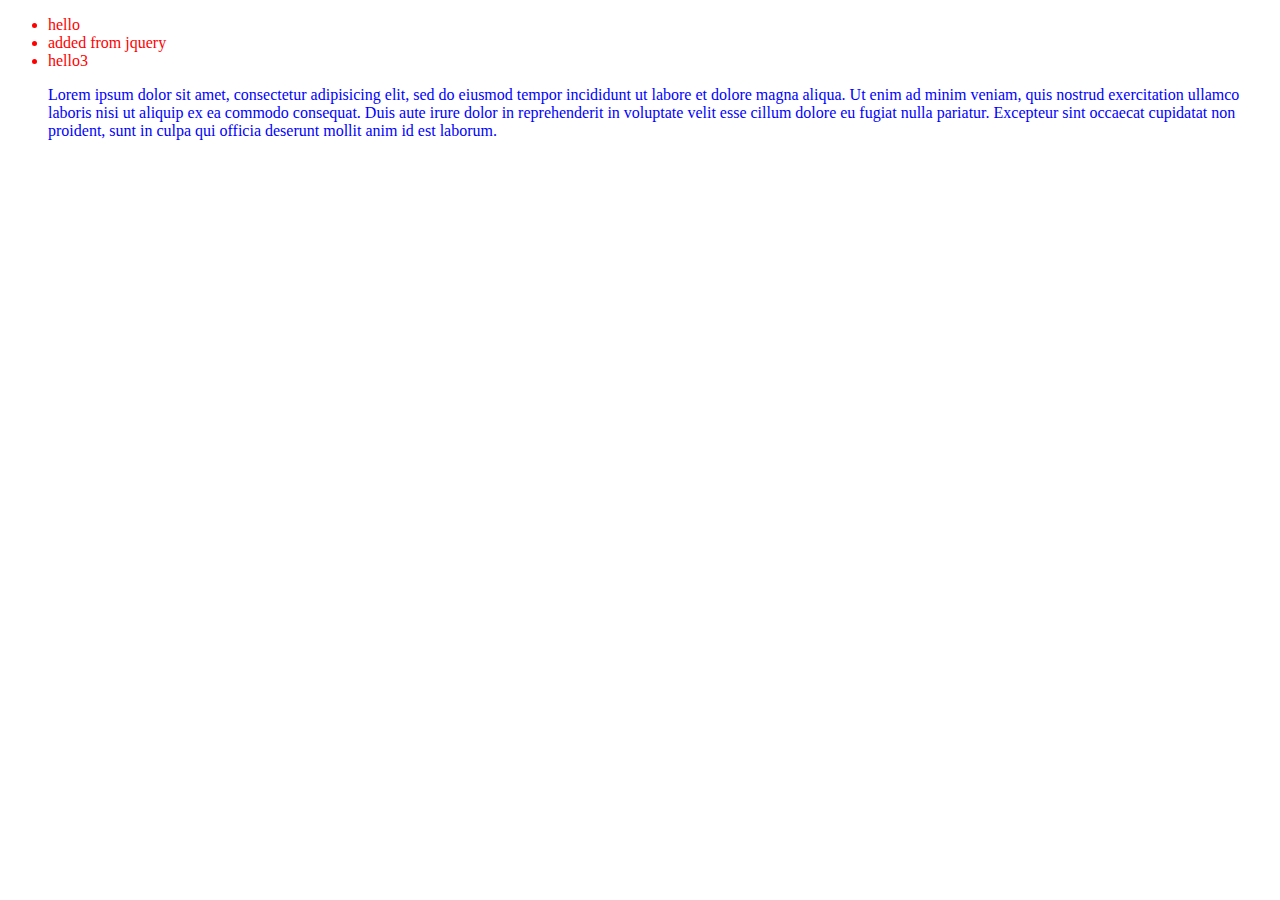
<file: index.html>
<!DOCTYPE html>
<html>
	<head>
		<title>jquery</title>
		
	
		<style>
			ul li{color: red;}
			.emp{color:blue;}
		</style>
	</head>
	<body>
		<ul class="emp">
			<li>hello</li>
			<li>hello2</li>
			<li>hello3</li>
			<article>
				<p>Lorem ipsum dolor sit amet, consectetur adipisicing elit, sed do eiusmod
				tempor incididunt ut labore et dolore magna aliqua. Ut enim ad minim veniam,
				quis nostrud exercitation ullamco laboris nisi ut aliquip ex ea commodo
				consequat. Duis aute irure dolor in reprehenderit in voluptate velit esse
				cillum dolore eu fugiat nulla pariatur. Excepteur sint occaecat cupidatat non
				proident, sunt in culpa qui officia deserunt mollit anim id est laborum.
			</article>
		</ul>
		</font>
		<script type="text/javascript" src="jquery-1.10.2.js"></script>
		<script>
			$("ul.emp").children('li').eq(1).text("added from jquery");
			var arr=[1,2,3,4,5,6,7,8];
			arr=$.grep(arr,function(val,index){
				return val>5;
			});
			console.log(arr);
		</script>
	</body>
</html>
</file>
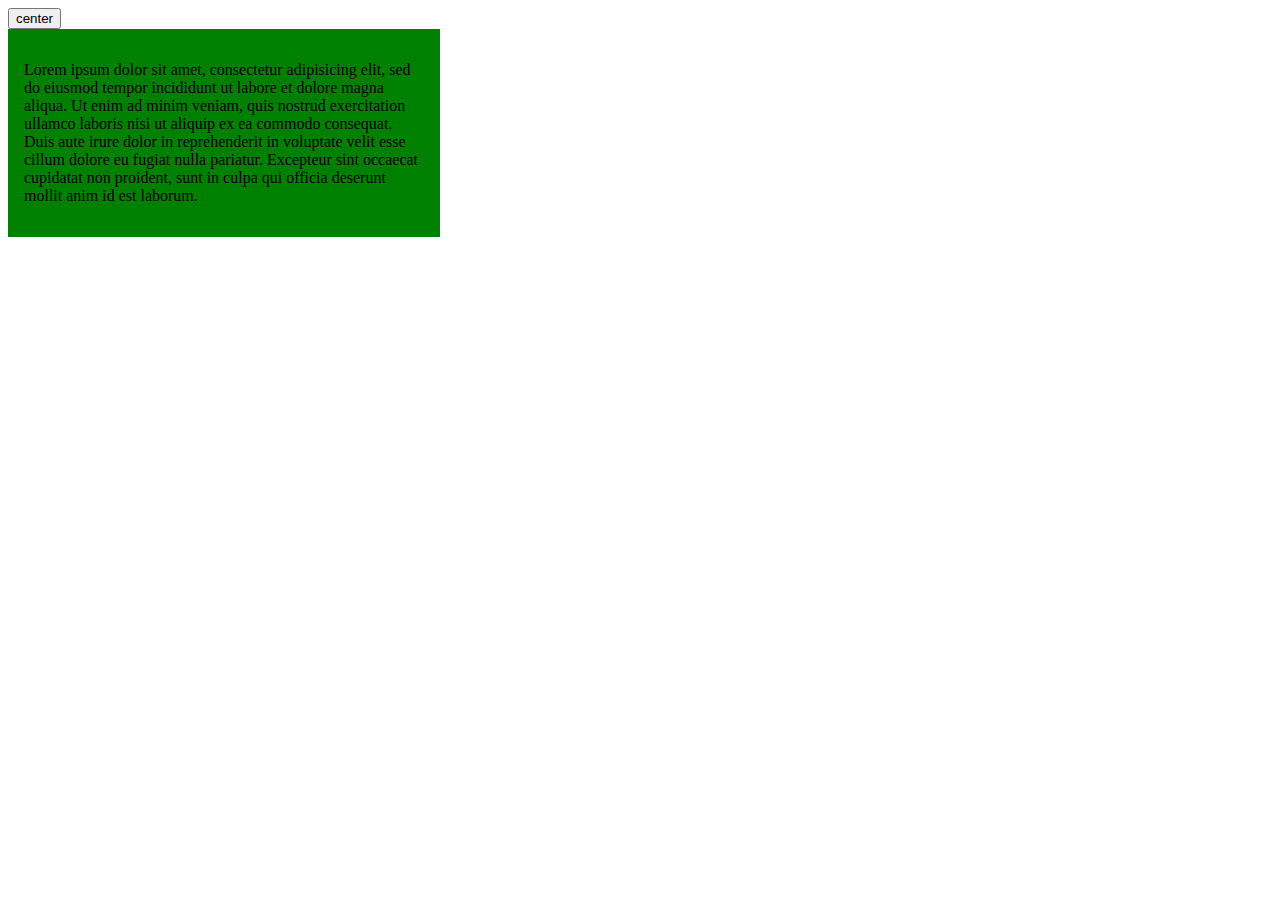
<file: animation/index.html>
<!DOCTYPE html>
<html>
	<head>
		<title>animation</title>
		<link rel="stylesheet" type="text/css" href="style.css" />
			<script type="text/javascript"src="../jquery-1.10.2.js"></script>
	</head>
	<body>
		<button>center</button>
		<div class="box">
			<p>Lorem ipsum dolor sit amet, consectetur adipisicing elit, sed do eiusmod
			tempor incididunt ut labore et dolore magna aliqua. Ut enim ad minim veniam,
			quis nostrud exercitation ullamco laboris nisi ut aliquip ex ea commodo
			consequat. Duis aute irure dolor in reprehenderit in voluptate velit esse
			cillum dolore eu fugiat nulla pariatur. Excepteur sint occaecat cupidatat non
			proident, sunt in culpa qui officia deserunt mollit anim id est laborum.</p>
		</div>
		<script>
		
		$('button').on('click',function(){
			$('div.box').animate({
				'position':'absolute',
				'left':600,
				'top':600
				},{duration:1000,queue:false});
		
		});
		</script>
	</body>
</html>
</file>
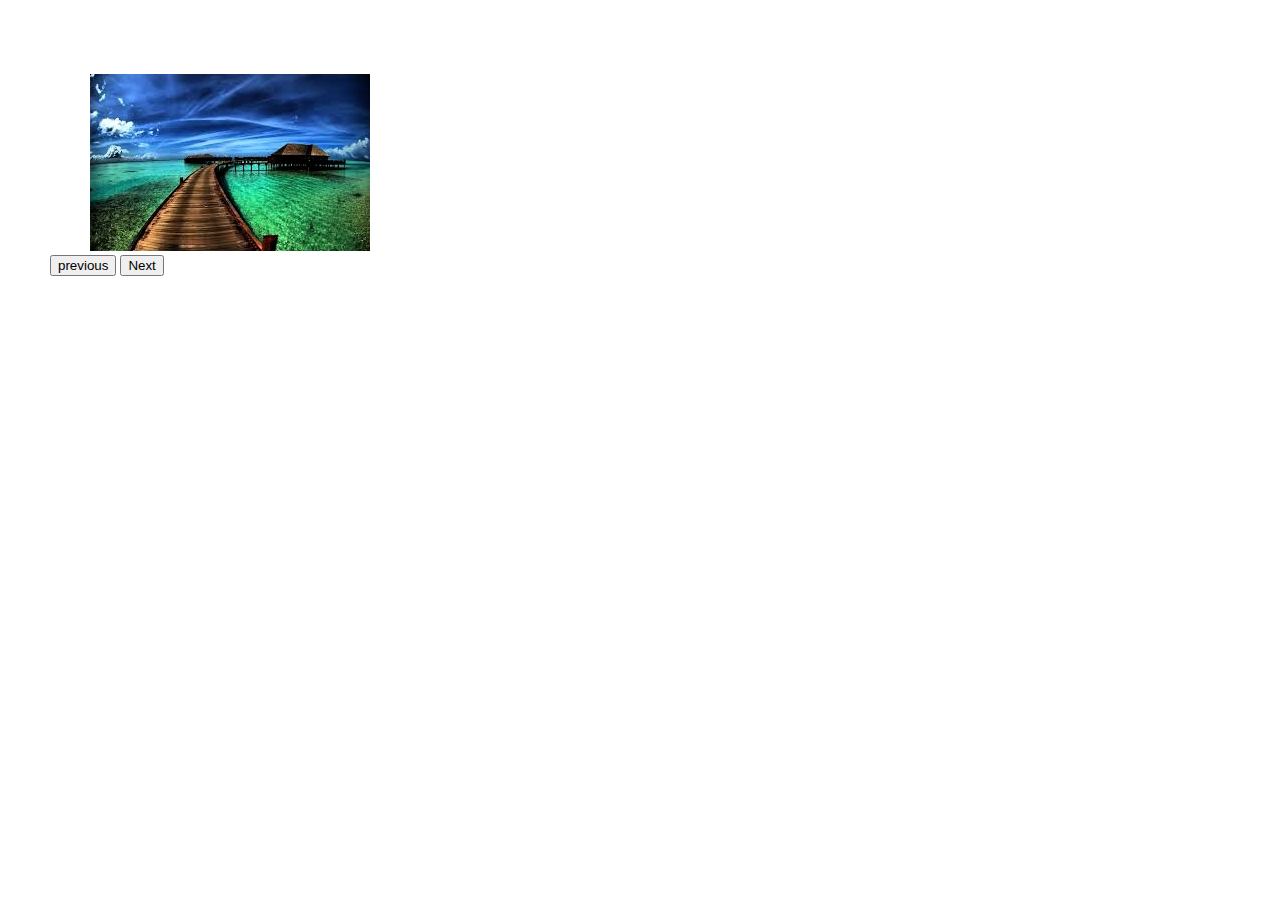
<file: slider/index.html>
<!DOCTYPE html>
<html>
	<head>
		<title>slider</title>
		<style type="text/css">
		.container{
			width: 320px;
			margin-left: 50px;
			
		}
		.slider{
			padding-top: 50px;
			width: inherit;
			height:197px;
				overflow: hidden;

		}
		.slider ul{
			width:10000px;
		
			list-style: none;
		}
		.slider li{
			float:left;
		}
		.button{

			padding-right:50px;
		}
		
			</style>
		
		
	</head>
	<body class="container">
		 <div class="slider"> 
			 <ul>
			 	<li><img src="img/images.jpeg"></li>	
			 	<li><img src="img/images2.jpeg"></li>
			 	<li><img src="img/images3.jpeg"></li>
			 
			 	<li><img src="img/images4.jpeg"></li>
			 </ul>
		 </div>
		 <button data-dir="prev">previous</button>
		 <button data-dir="next">Next</button></li>
		
		
		<script type="text/javascript"src="../jquery-1.10.2.js"></script>
		 <script>
		 var sliderUi=$('div.slider').children('ul'),
		 	imgs=sliderUi.find('img'),
		 	imgWidth=imgs.width(),
		 	imglen=imgs.length,
		 	cur=1;
		 	totalLength=imglen*imgWidth;
		 $('button').on('click',function(){
		 	var dir=$(this).data('dir'),
		 		loc=imgWidth;
		 	(dir='next')?(++cur):(--cur);
		 	if(cur===0){
		 		cur=imglen;
		 		dir=next;
		 	} else if(cur-1===imglen){
		 		cur=1;
		 		loc=0;
		 	}
		 	transition(sliderUi,loc,dir);
		 });
		 function transition(){
		 	sliderUi.animate({
		 		'margin-left':'-=320'});
		 	
		 }

		 </script>
	</body>
</html>
</file>
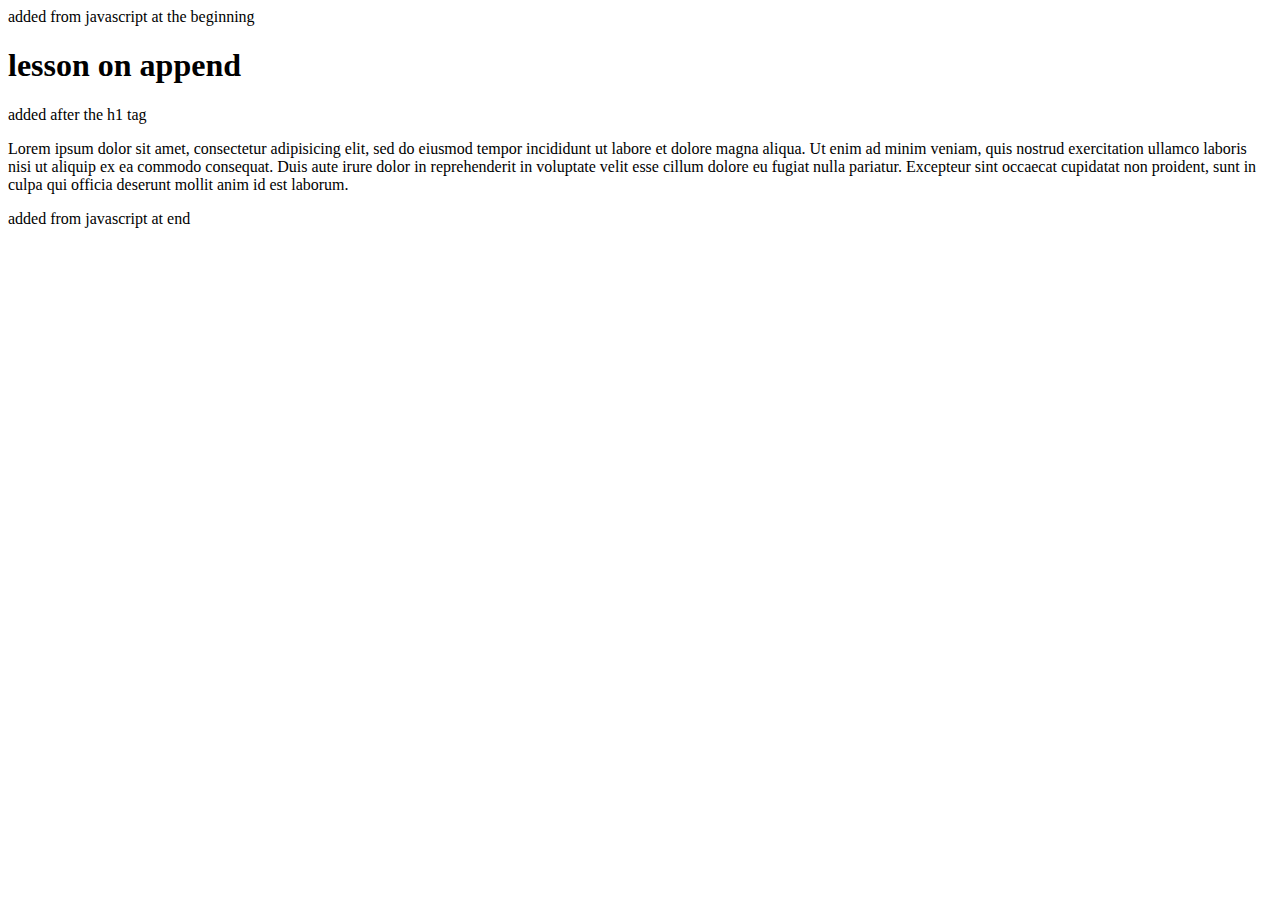
<file: append.html>
<!DOCTYPE html>
<html>
	<head>
		<title>append</title>
		<script type="text/javascript"src="jquery-1.10.2.js"></script>
	</head>
	<body>
		<h1>lesson on append</h1>
		<p>Lorem ipsum dolor sit amet, consectetur adipisicing elit, sed do eiusmod
		tempor incididunt ut labore et dolore magna aliqua. Ut enim ad minim veniam,
		quis nostrud exercitation ullamco laboris nisi ut aliquip ex ea commodo
		consequat. Duis aute irure dolor in reprehenderit in voluptate velit esse
		cillum dolore eu fugiat nulla pariatur. Excepteur sint occaecat cupidatat non
		proident, sunt in culpa qui officia deserunt mollit anim id est laborum.
		</p>
	</body>
	<script type="text/javascript">
	$('body').append("added from javascript at end");
	$('body').prepend("added from javascript at the beginning");
	$('h1').after('added after the h1 tag');
	</script>

</html>
</file>
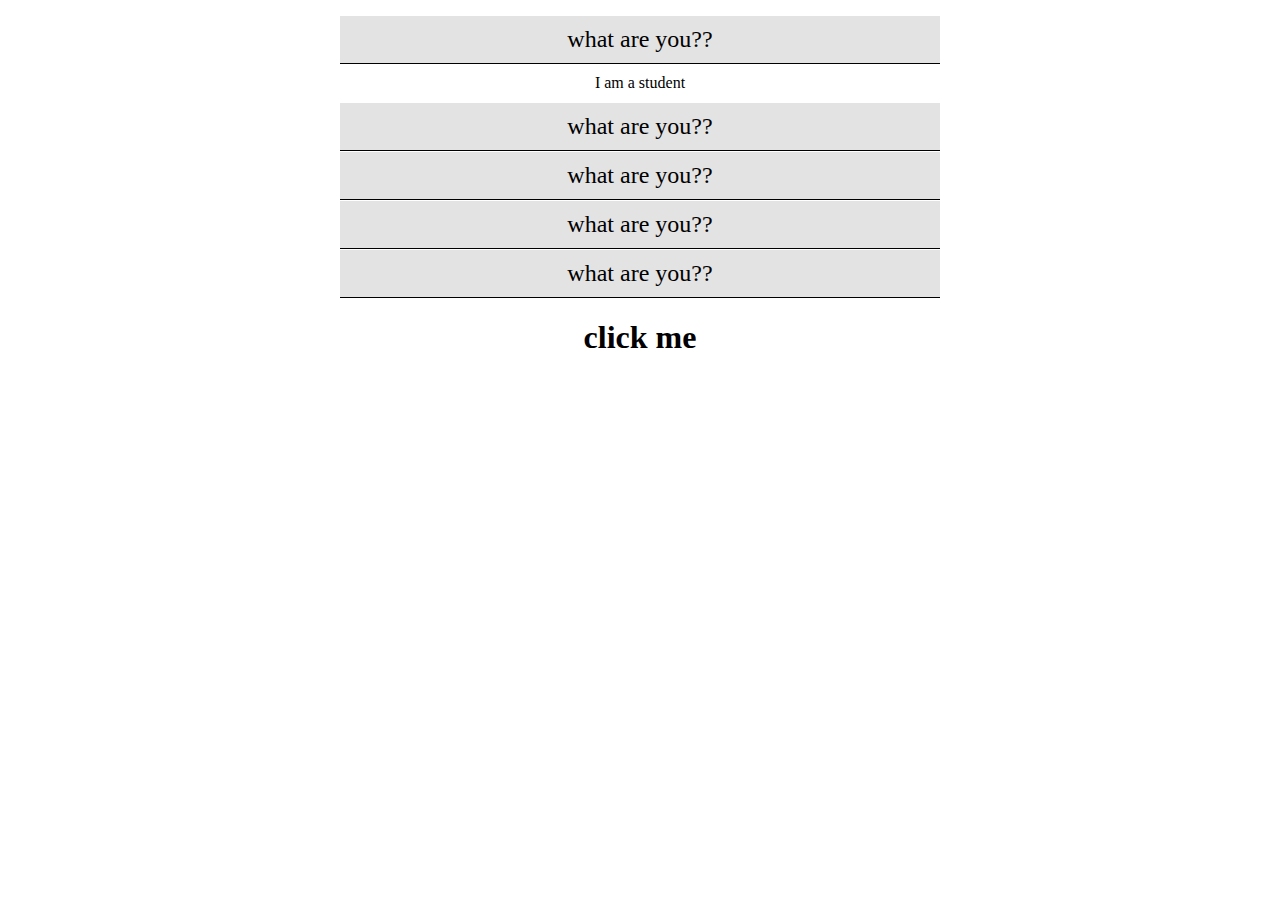
<file: event.html>
<!DOCTYPE html>
<html>
<head>
	<title>events</title>
	<meta charset="utf-8" />
	<script type="text/javascript" src="jquery-1.10.2.js"></script>
	<link rel="stylesheet" type="text/css" href="style.css">		
</head>
<body>
	<dl>
		<dt>what are you??</dt>
		<dd>I am a student</dd>
		<dt>what are you??</dt>
		<dd>I am a student</dd>
		<dt>what are you??</dt>
		<dd>I am a student</dd>
		<dt>what are you??</dt>
		<dd>I am a student</dd>
		<dt>what are you??</dt>
		<dd>I am a student</dd>
		<h1>click me</h1>
		
	</dl>
	<script>
	(function(){
		$('dd').filter(':nth-child(n+4)').addClass('hide');
		$('dl').on('mouseenter','dt', function(){
			$(this).siblings('dd').slideUp(30).end()
			.next().slideDown();
			$('h1').bind('click',function(){
				$(this).clone().appendTo('body');
			})

		});
	})();
	</script>
</body>
</html>
</file>
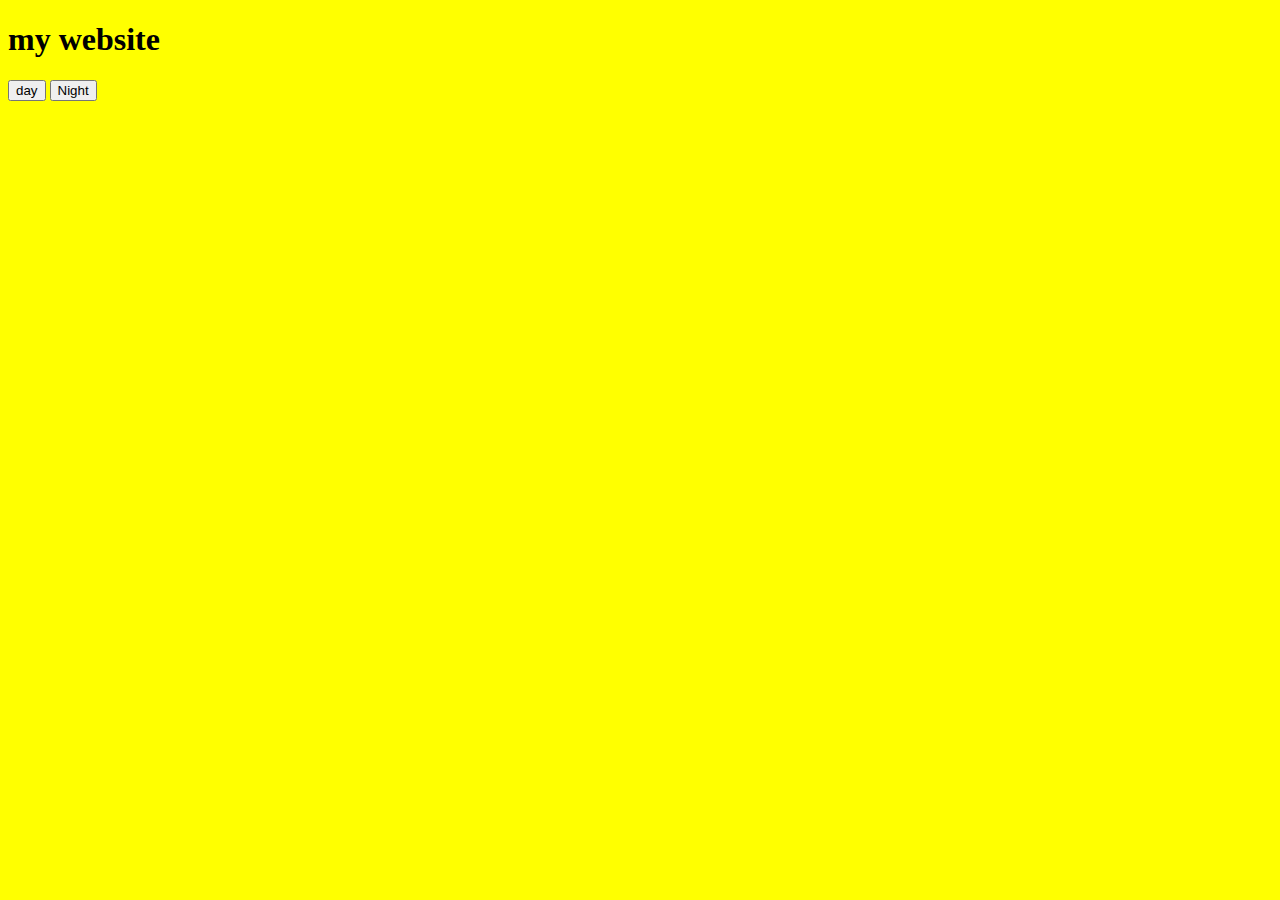
<file: index2.html>
<!DOCTYPE html>
<html>
<head>
	<title>events</title>
	<link rel="stylesheet" type="text/css" href="day.css">
	
</head>
<body>
	<h1>my website</h1>
	<button data-file="day">day</button>
	<button data-file="night">Night</button>
	<script src="jquery-1.10.2.js"></script>
	<script>
		(function(){
			var link=$('link');
			$('button').on('click',function(){
				var $this=$(this),
					stylesheet=$this.data('file');
					console.log($this);
					console.log(stylesheet);
				link.attr("href",stylesheet + '.css');
				$this.siblings('button')
					 .removeAttr('disabled')
					 .end()
					 .attr('disabled','disabled');
			
			});
		})();
		</script>
</body>
</html>
</file>
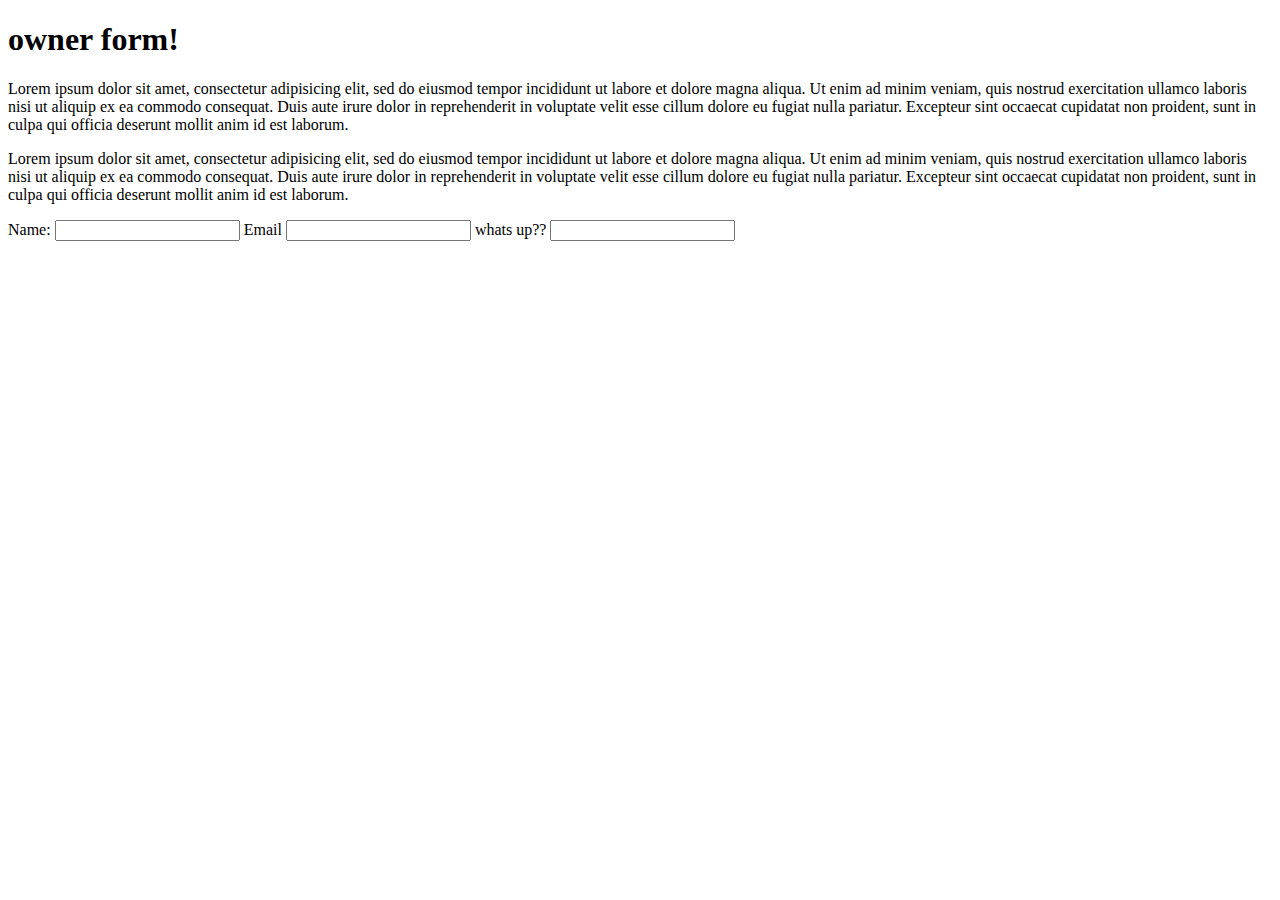
<file: structure.html>
<!DOCTYPE html>
<html>
<head>
	<title>structures</title>
	<meta charset="utf-8" />
	<style type="text/css" href="style.css"></style>
	<script type="text/javascript" src="jquery-1.10.2.js"></script>
</head>
<body>
<h1>owner form!</h1>
<p>Lorem ipsum dolor sit amet, consectetur adipisicing elit, sed do eiusmod
tempor incididunt ut labore et dolore magna aliqua. Ut enim ad minim veniam,
quis nostrud exercitation ullamco laboris nisi ut aliquip ex ea commodo
consequat. Duis aute irure dolor in reprehenderit in voluptate velit esse
cillum dolore eu fugiat nulla pariatur.
 Excepteur sint occaecat cupidatat non
proident, sunt in culpa qui officia deserunt
 mollit anim id est laborum.<p>


<p>Lorem ipsum dolor sit amet, consectetur adipisicing elit, sed do eiusmod
tempor incididunt ut labore et dolore magna aliqua. Ut enim ad minim veniam,
quis nostrud exercitation ullamco laboris nisi ut aliquip ex ea commodo
consequat. Duis aute irure dolor in reprehenderit in voluptate velit esse
cillum dolore eu fugiat nulla pariatur. Excepteur sint occaecat cupidatat non
proident, sunt in culpa qui officia deserunt mollit anim id est laborum.</p>
<div class="form">
	<form>
		<label for="name">Name:</label>
		<input type="text" name="name" />
		<label for="email">Email</label>
		<input type="text" name="email" />
		<label for="comments">whats up??</label>
		<input type="textarea" name="comments">
	</form>
</div>
</body>
</html>
</file>
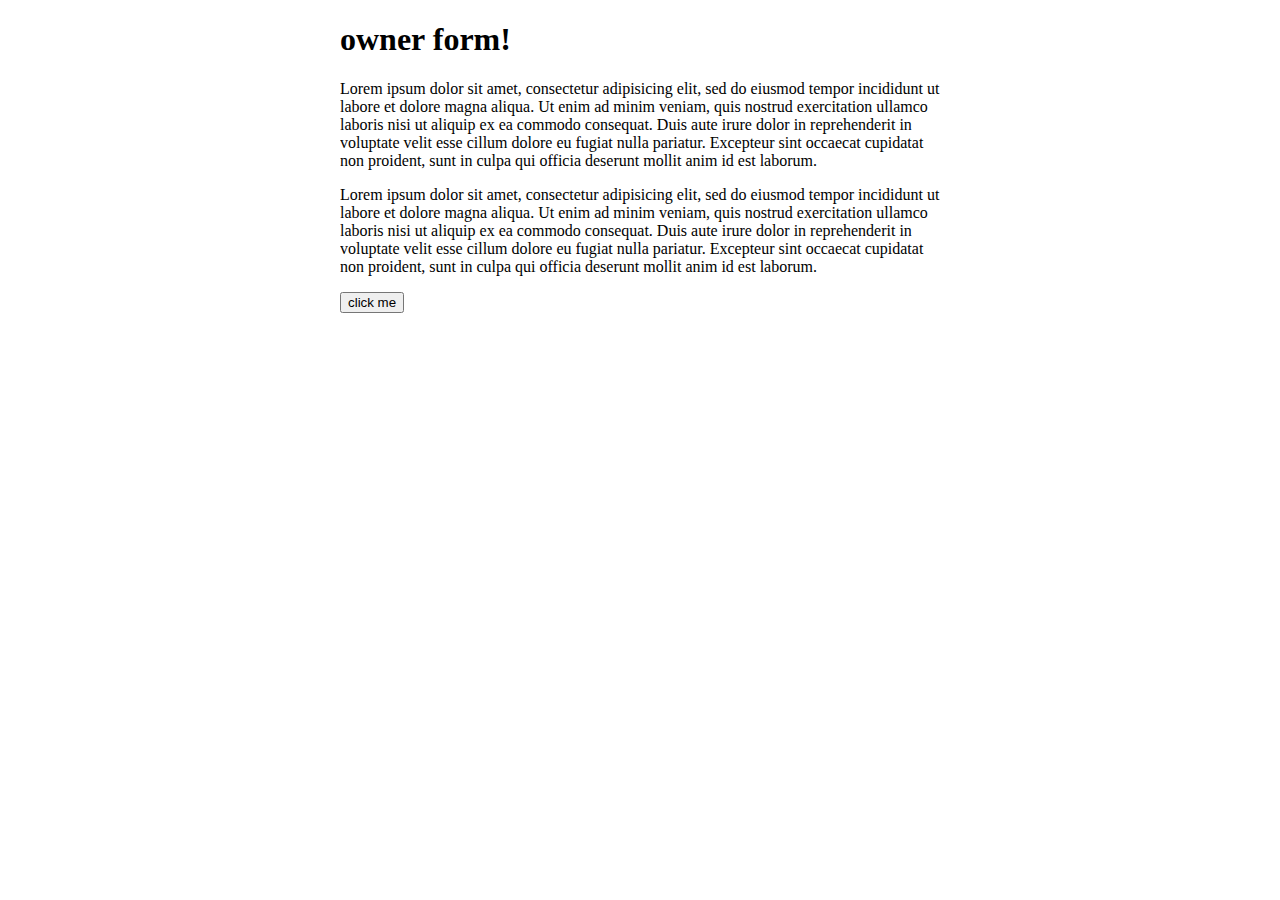
<file: structure/structure.html>
<!DOCTYPE html>
<html>
	<head>
		<title>structures</title>
		<meta charset="utf-8" />
		<link rel="stylesheet" type="text/css" href="style.css" />
		<script type="text/javascript" src="../jquery-1.10.2.js"></script>
	</head>
	<body>
	
		<h1>owner form!</h1>
		<article>
		<p>Lorem ipsum dolor sit amet, consectetur adipisicing elit, sed do eiusmod
		tempor incididunt ut labore et dolore magna aliqua. Ut enim ad minim veniam,
		quis nostrud exercitation ullamco laboris nisi ut aliquip ex ea commodo
		consequat. Duis aute irure dolor in reprehenderit in voluptate velit esse
		cillum dolore eu fugiat nulla pariatur.
		 Excepteur sint occaecat cupidatat non
		proident, sunt in culpa qui officia deserunt
		 mollit anim id est laborum.<p>
		<p>Lorem ipsum dolor sit amet, consectetur adipisicing elit, sed do eiusmod
		tempor incididunt ut labore et dolore magna aliqua. Ut enim ad minim veniam,
		quis nostrud exercitation ullamco laboris nisi ut aliquip ex ea commodo
		consequat. Duis aute irure dolor in reprehenderit in voluptate velit esse
		cillum dolore eu fugiat nulla pariatur. Excepteur sint occaecat cupidatat non
		proident, sunt in culpa qui officia deserunt mollit anim id est laborum.</p>
		</article>
		<div class="form">

			<form action="" method="get">
				<ul>
				<li>
				<label for="name">Name:</label>
				<input type="text" name="name" />
				</li>
				<li>
				<label for="email">Email:</label>
				<input type="text" name="email" />
				</li>
				<li>
				<label for="comments">whats up??</label>
				<textarea name="comments" cols="40" rows="20" "></textarea>
				</li>
				<li>
					<input type="submit" value="submit" />
				</li>
				</ul>
			</form>
		</div>
		<script >
		var article=$('article');
		jQuery.fn.trigger=function(speed,easing,callback){
		article.slideDown(500,function(){
			article.delay(3000).slideUp(500);
		});
		};
		article.hide();
		$('h1').on('click',function(){
			article.trigger();
		});
		var $form=$('form');
		$('<button>click me</button>').appendTo('article');
		$($form).hide();

		$('button').on('click',function(){
				$($form).show();

				$('<button class="close">X</button>').appendTo($form);
				});
				$('button.close').on('click',function(){
				$form.hide();
				});
			</script>
	</body>
</html>
</file>
<file: animation/style.css>
div.box{
	background-color: green;
	width: 400px;
	 margin: 0px;
	padding: 1em;
position: absolute;
}
</file>
<file: style.css>
body{
	width:600px;
	margin: auto;
	text-align: center;
}
dt{
	background: #e3e3e3;
	font-size: 1.5em;


	margin: 0px;
	padding: 10px 10px;
	border-bottom: 1px solid black;
	border-top: 1px solid white;
}
dd{
	margin:0px;
	padding: 10px 10px;
}
dt:first-child{
	border-top: none;
}
dt:nth-last-child(2){
	border-bottom: none;
}
.hide{
	display:none;
}
</file>
<file: day.css>
body{
	background: yellow;
}
</file>
<file: structure/style.css>
body{
	width: 600px;
	margin: auto;
}
.form{
	width: inherit;

	background-color: #d3d3d3;
	position:absolute;
	top: 0;



}
ul{
	margin: 0px;
	padding: 0px;
}

ul li{
	list-style: none;
	margin: 0px;
	margin-top: 20px;

}
label{
	width:inherit;

}
.form input{
	width: 100%;
}
.form textarea{
	width: 100%;
	height: 100px;
}
.close{
	position: absolute;
	top: 10px;
	right: 10px;
	cursor: pointer;
}
</file>
